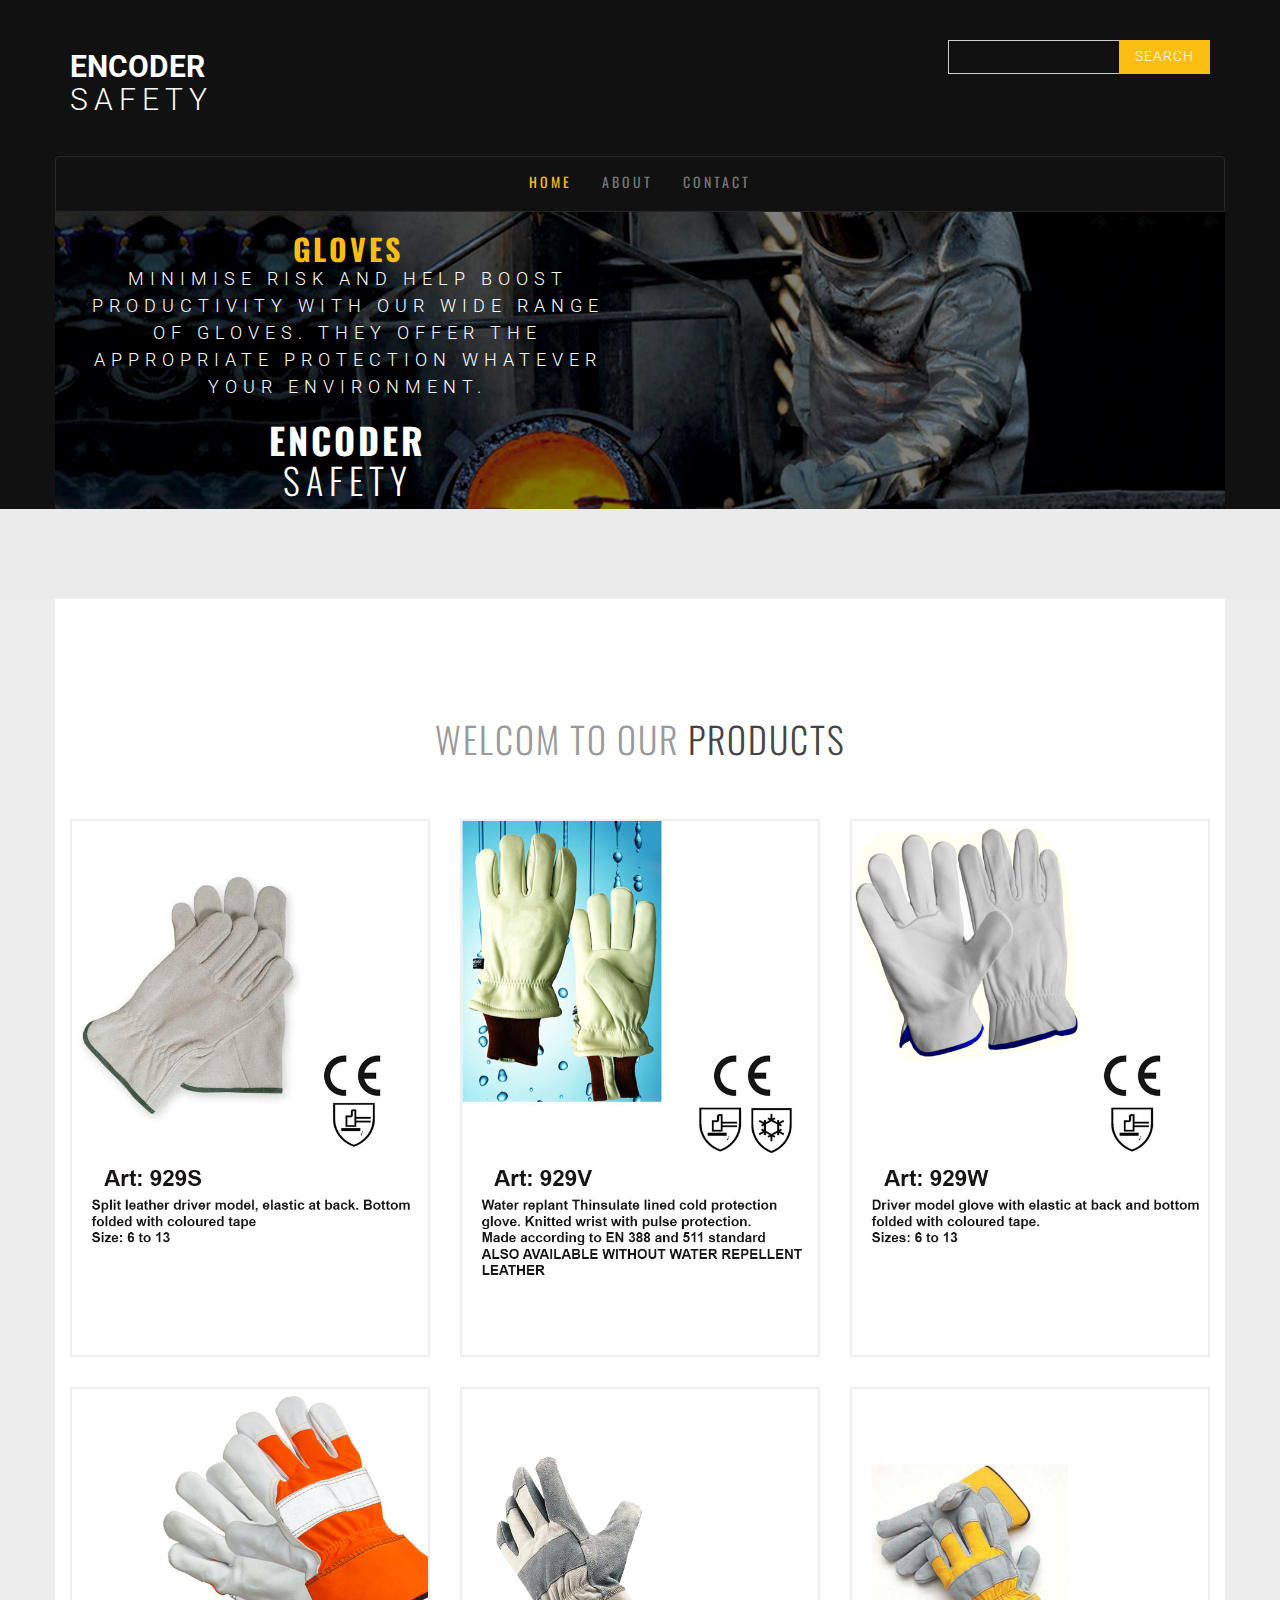
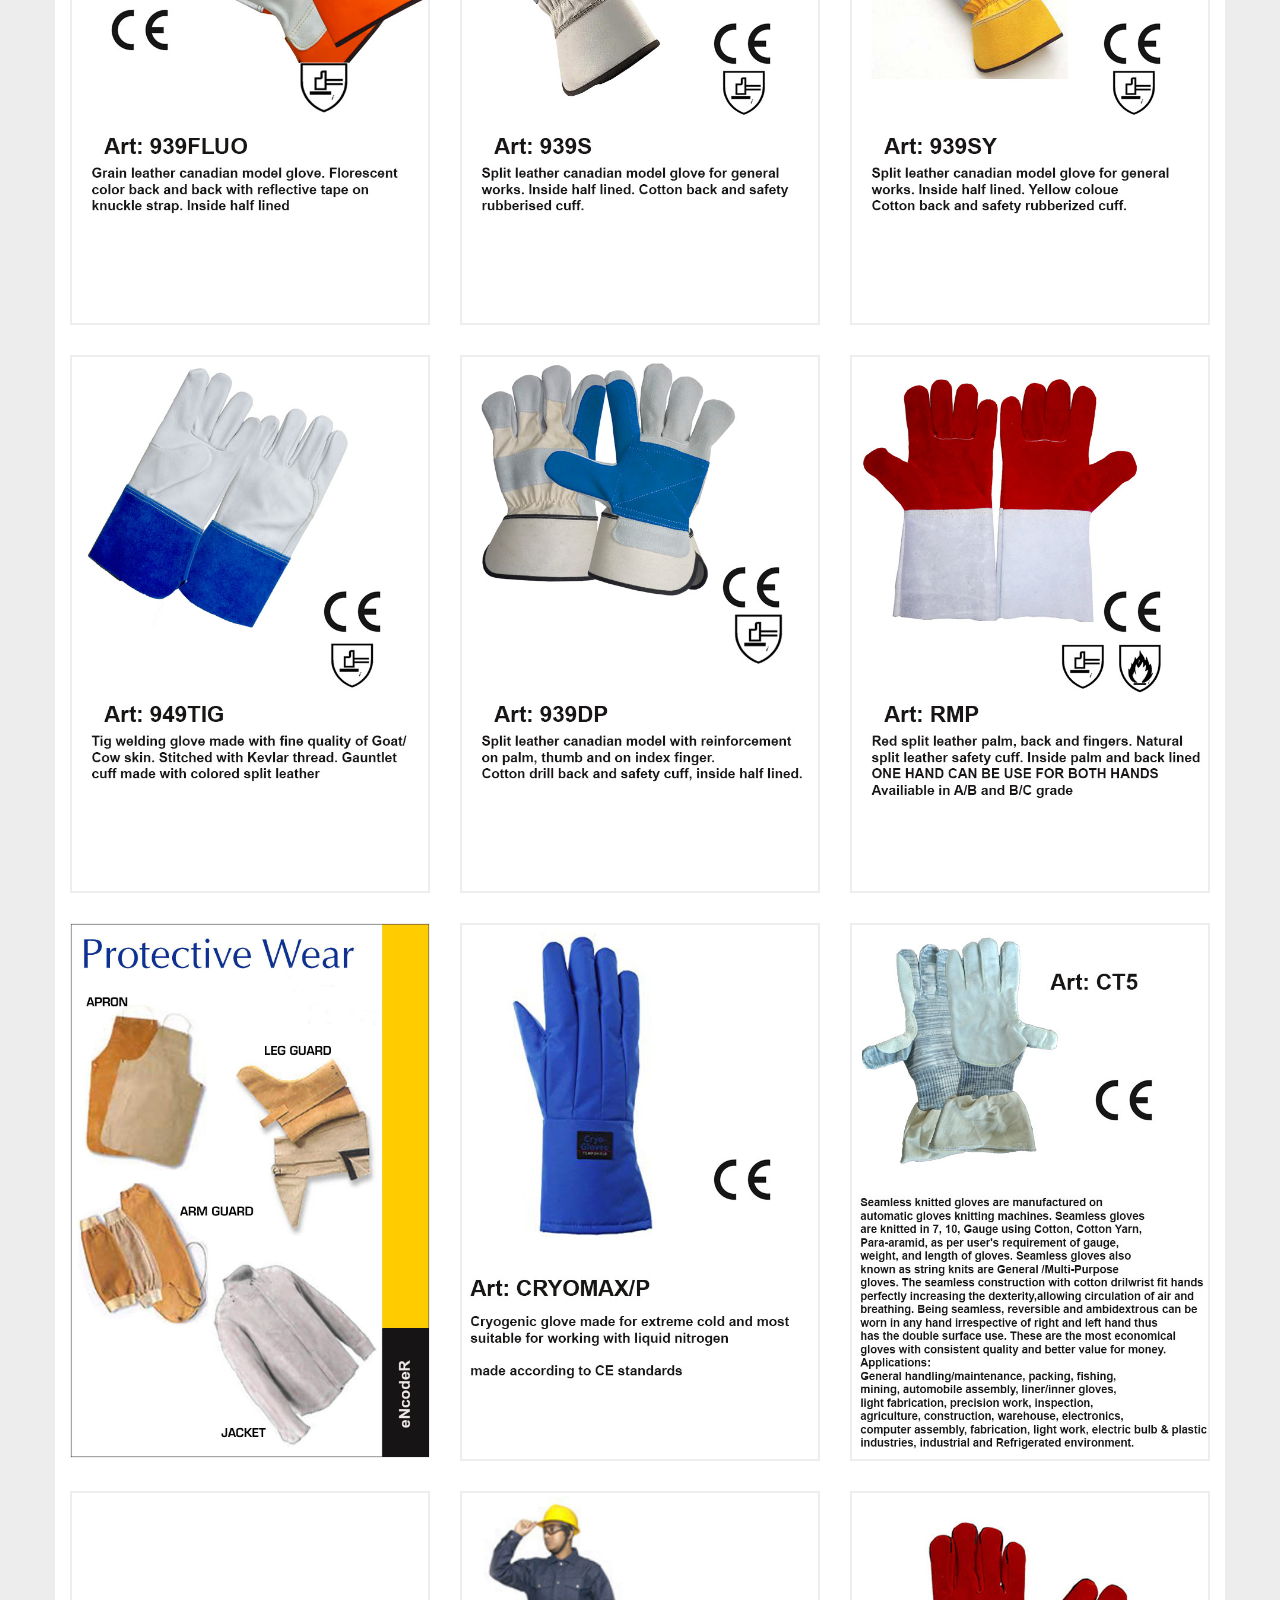
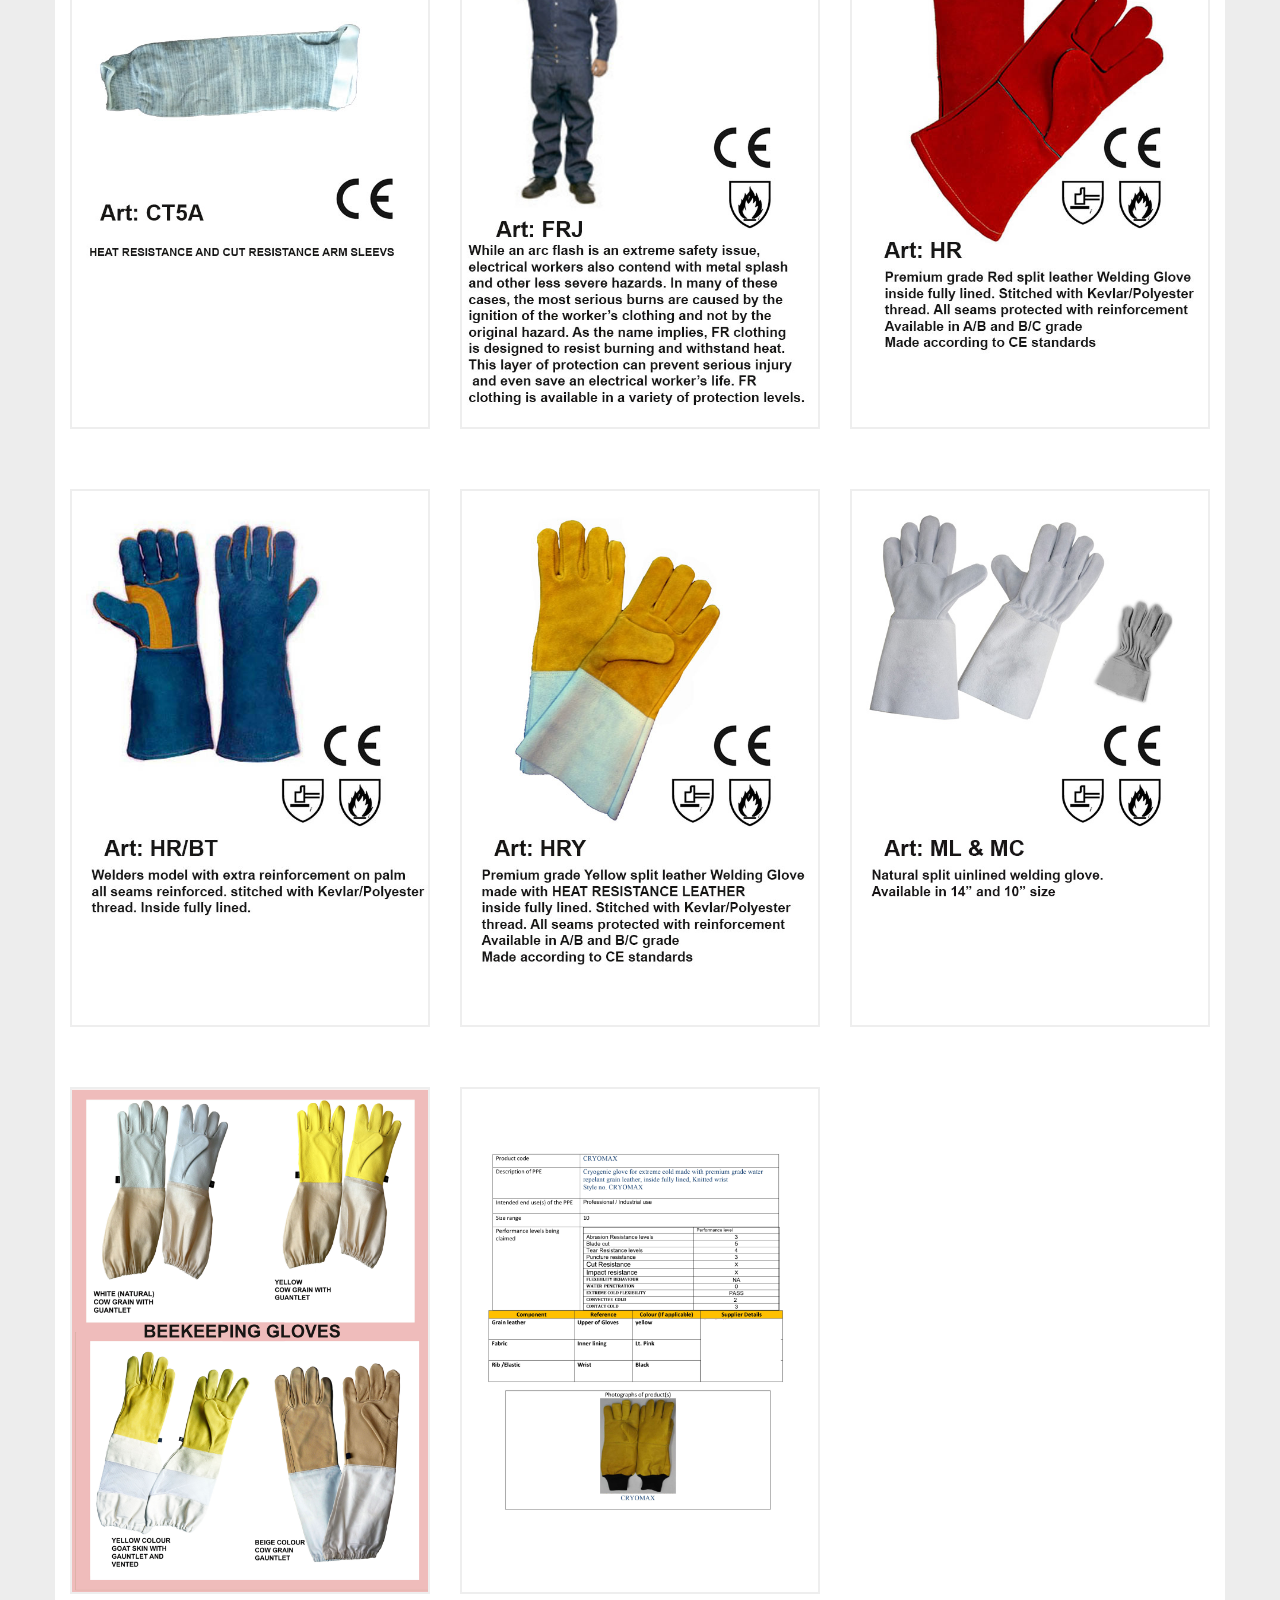
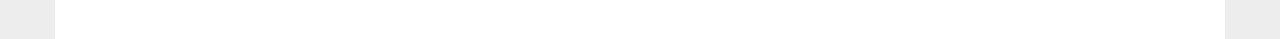
<file: index.html>
<!DOCTYPE html>
<html lang="en">
    <head>
        <meta charset="utf-8">
        <meta http-equiv="X-UA-Compatible" content="IE=edge">
        <meta name="viewport" content="width=device-width, initial-scale=1">

        <title>Encoder Safety</title>

        <!-- CSS -->

        <!-- google fonts -->
        <link href='https://fonts.googleapis.com/css?family=Roboto:400,300,500,700' rel='stylesheet' type='text/css'>
        <link href='https://fonts.googleapis.com/css?family=Oswald:400,300,700' rel='stylesheet' type='text/css'>

        <!-- files -->
        <link href="assets/css/bootstrap.min.css" rel="stylesheet">
        <link href="assets/css/magnific-popup.css" rel="stylesheet">
        <link href="assets/css/owl.carousel.css" rel="stylesheet">
        <link href="assets/css/owl.carousel.theme.min.css" rel="stylesheet">
        <link href="assets/css/ionicons.css" rel="stylesheet">
        <link href="assets/css/main.css" rel="stylesheet">

        <!--[if lt IE 9]>
          <script src="https://oss.maxcdn.com/html5shiv/3.7.2/html5shiv.min.js"></script>
          <script src="https://oss.maxcdn.com/respond/1.4.2/respond.min.js"></script>
        <![endif]-->
    </head>
    <body>

    <!-- Site Header -->
        <div class="site-header-bg">
            <div class="container">
                <div class="row">
                    <div class="col-sm-6">
                        <h2 class="header-title">Encoder<br><span class="thin">Safety</span></h2>
                    <!--    <a href="index.html"><img src="assets/images/logo.png" alt="logo"></a> -->
                    </div>
                    <div class="col-sm-3 col-sm-offset-3 text-right">
                     <!--     <span class="ion-android-cart"></span> 0 products -->
                        <form>
                            <div class="input-group">
                                <input type="text" class="form-control" placeholder="">
                                <span class="input-group-btn">
                                    <button class="btn btn-default btn-robot" type="button">Search</button>
                                </span>
                            </div><!-- /input-group -->
                        </form>
                    </div>
                </div>
            </div>
        </div>
        
    <!-- Header -->

        <section id="header" class="main-header">
            <div class="container">

                <div class="row">
                    <nav class="navbar navbar-default">
                        <div class="navbar-header">
                            <button type="button" class="navbar-toggle collapsed" data-toggle="collapse" data-target="#site-nav-bar" aria-expanded="false">
                                <span class="sr-only">Toggle navigation</span>
                                <span class="icon-bar"></span>
                                <span class="icon-bar"></span>
                                <span class="icon-bar"></span>
                            </button>
                        </div>

                        <div class="collapse navbar-collapse" id="site-nav-bar">
                            <ul class="nav navbar-nav">
                                <li class="active"><a href="index.html">Home</a></li>
                                <li><a href="about.html">About</a></li>
                            <!--    <li><a href="shop.html">Shop</a></li>
                                <li><a href="faq.html">FAQ</a></li> -->
                                <li><a href="contact.html">Contact</a></li>
                            </ul>
                        </div><!-- /.navbar-collapse -->
                    </nav>
                </div>
                
                <div class="intro row">
                    <div class="overlay"></div>

                    <div class="col-sm-6">
                        <h2 class="header-quote">Gloves</h2>
                        <p>
                           Minimise risk and help boost productivity with our wide range of Gloves. They offer the appropriate protection whatever your environment.
                        </p>
                        <h1 class="header-title">Encoder<br><span class="thin">Safety</span></h1>
                    </div>

                </div> <!-- /.intro.row -->
            </div> <!-- /.container -->
            <div class="nutral"></div>
        </section> <!-- /#header -->

    <!-- Product -->

        <section id="product" class="product">
            <div class="container section-bg">
                <div class="row">
                    <div class="col-sm-12">
                        <div class="title-box">
                            <h2 class="title">
                                Welcom to our <span>PRODUCTS</span></h2>
                     <!--       <a href="#" class="btn btn-default btn-robot">view products</a> -->
                        </div>
                    </div>
                </div>
                <div class="row">
                    <div class="col-sm-4">
                        <div class="porduct-box">
                            <img class="img-responsive" src="assets/img/p1.jpg" alt="product" style="border: 2px solid #eee">
                           
                        </div>
                    </div>
                    <div class="col-sm-4">
                        <div class="porduct-box">
                            <img class="img-responsive" src="assets/img/p2.jpg"alt="product"style="border: 2px solid  #eee">
                           
                        </div>
                    </div>
                    <div class="col-sm-4">
                        <div class="porduct-box">
                            <img class="img-responsive" src="assets/img/p3.jpg" alt="product" style="border: 2px solid#eee">
                           
                        </div>
                    </div>
                </div>
                <div class="row">
                    <div class="col-sm-4">
                        <div class="porduct-box">
                            <img class="img-responsive" src="assets/img/p4.jpg" alt="product" style="border: 2px solid  #eee">
                          
                        </div>
                    </div>
                    <div class="col-sm-4">
                        <div class="porduct-box">
                            <img class="img-responsive" src="assets/img/p5.jpg" alt="product" style="border: 2px solid #eee">
                           
                        </div>
                    </div>
                    <div class="col-sm-4">
                        <div class="porduct-box">
                            <img class="img-responsive" src="assets/img/p6.jpg" alt="product" style="border: 2px solid #eee">
                           
                        </div>
                    </div>
                </div>
                <div class="row">
                    <div class="col-sm-4">
                        <div class="porduct-box">
                            <img class="img-responsive" src="assets/img/p7.jpg" alt="product" style="border: 2px solid #eee">
                          
                        </div>
                    </div>
                    <div class="col-sm-4">
                        <div class="porduct-box">
                            <img class="img-responsive" src="assets/img/p8.jpg" alt="product" style="border: 2px solid #eee">
                           
                        </div>
                    </div>
                    <div class="col-sm-4">
                        <div class="porduct-box">
                            <img class="img-responsive" src="assets/img/p9.jpg" alt="product" style="border: 2px solid #eee">
                           
                        </div>
                    </div>
                </div>
                <div class="row">
                    <div class="col-sm-4">
                        <div class="porduct-box">
                            <img class="img-responsive" src="assets/img/p10.jpg" alt="product"  style="height: 535px; border :1px solid #eee">
                           
                        </div>
                    </div>
                    <div class="col-sm-4">
                        <div class="porduct-box">
                            <img class="img-responsive" src="assets/img/p11.jpg" alt="product" style="border: 2px solid #eee">
                           
                        </div>
                    </div>
                    <div class="col-sm-4">
                        <div class="porduct-box">
                            <img class="img-responsive" src="assets/img/p12.jpg" alt="product" style="border: 2px solid #eee">
                            
                    </div>
                </div>
                <div class="row" style="padding: 15px">
                    <div class="col-sm-4">
                        <div class="porduct-box">
                            <img class="img-responsive" src="assets/img/p13.jpg" alt="product" style="border: 2px solid #eee">
                           
                        </div>
                    </div>
                    <div class="col-sm-4">
                        <div class="porduct-box">
                            <img class="img-responsive" src="assets/img/p14.jpg" alt="product" style="border: 2px solid #eee">
                           
                        </div>
                    </div>
                    
                    <div class="col-sm-4">
                        <div class="porduct-box">
                            <img class="img-responsive" src="assets/img/p15.jpg" alt="product" style="border: 2px solid #eee">
                          
                        </div>
                    </div>
                </div>
                <div class="row" style="padding: 15px">
                    <div class="col-sm-4">
                        <div class="porduct-box">
                            <img class="img-responsive" src="assets/img/p16.jpg" alt="product" style="border: 2px solid #eee">
                          
                        </div>
                    </div>
                    <div class="col-sm-4">
                        <div class="porduct-box">
                            <img class="img-responsive" src="assets/img/p17.jpg" alt="product" style="border: 2px solid #eee">
                            
                        </div>
                    </div>
                    <div class="col-sm-4">
                        <div class="porduct-box">
                            <img class="img-responsive" src="assets/img/p18.jpg" alt="product" style="border: 2px solid #eee">
                           
                        </div>
                    </div>
                </div>
                <div class="row" style="padding: 15px">
                    <div class="col-sm-4">
                        <div class="porduct-box">
                            <img class="img-responsive" src="assets/img/p19.jpg" alt="product" style="border: 2px solid #eee">
                          
                        </div>
                    </div>
                    <div class="col-sm-4">
                        <div class="porduct-box">
                            <img class="img-responsive" src="assets/img/p20.jpg" alt="product" style="border: 2px solid #eee">
                         
                        </div>
                    </div>
                    
                </div>
             
            </div>
        </section>

   

    <!-- Footer -->
    <!--    <section id="footer-widget" class="footer-widget">
            <div class="container header-bg">
                <div class="row">
                    <div class="col-sm-3">
                        <h3>Our Popular Services</h3>
                        <ul>
                            <li><a href="#">Space Robot</a></li>
                            <li><a href="#">Lego Robot</a></li>
                            <li><a href="#">Toy for Robot</a></li>
                            <li><a href="#">Industry Robot</a></li>
                            <li><a href="#">Sports Robot</a></li>
                        </ul>
                    </div>
                    <div class="col-sm-3">
                        <h3>Important Link</h3>
                        <ul>
                            <li><a href="#">Lorem</a></li>
                            <li><a href="#">Ipsum</a></li>
                            <li><a href="#">Dolar</a></li>
                            <li><a href="#">Set amet</a></li>
                            <li><a href="#">Iodiet lorem</a></li>
                        </ul>
                    </div>
                    <div class="col-sm-3">
                        <h3>Our Latest Services</h3>
                        <ul>
                            <li><a href="#">Edu Robot</a></li>
                            <li><a href="#">Low Robot</a></li>
                            <li><a href="#">Mega Robot</a></li>
                            <li><a href="#">Industry Robot</a></li>
                            <li><a href="#">Sports Robot</a></li>
                        </ul>
                    </div>
                    <div class="col-sm-3">
                        <h3>Our Services</h3>
                        <div class="widget-img-box">
                            
                        </div>
                    </div>
                </div>
            </div>
        </section> -->
       <!-- <footer class="footer text-center">
            <h3>&copy; Theme by <a href="https://themewagon.com/">AvanzarIT Consulting</a></h3>
        </footer>  -->

    <!-- Scripts -->
        <script src="assets/js/jquery-1.12.3.min.js"></script>
        <script src="assets/js/bootstrap.min.js"></script>
        <script src="assets/js/jquery.magnific-popup.min.js"></script>
        <script src="assets/js/owl.carousel.min.js"></script>
        <script src="assets/js/script.js"></script>

    </body>
</html>
</file>
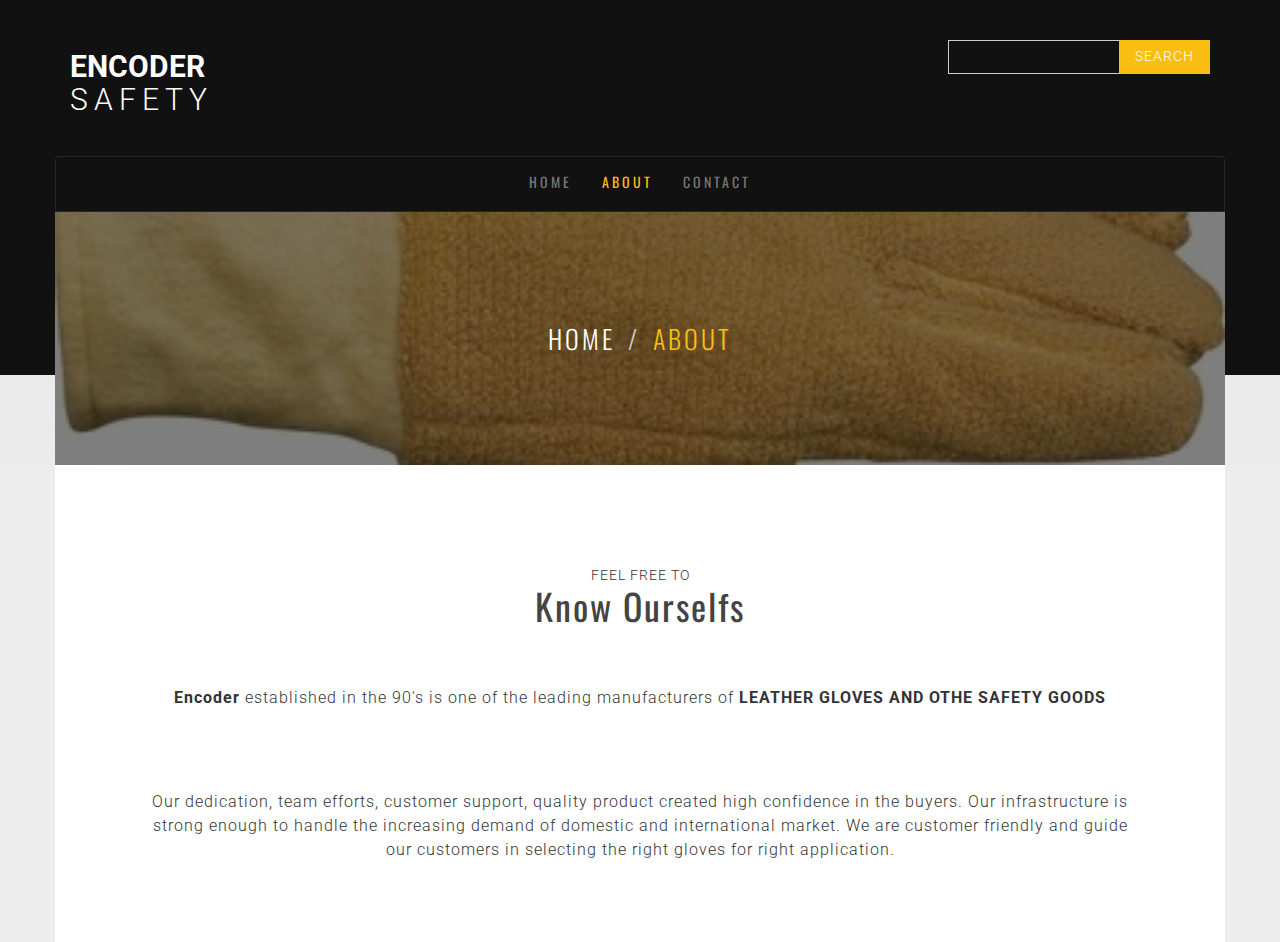
<file: about.html>
<!DOCTYPE html>
<html lang="en">
    <head>
        <meta charset="utf-8">
        <meta http-equiv="X-UA-Compatible" content="IE=edge">
        <meta name="viewport" content="width=device-width, initial-scale=1">

        <title>Encoder Safety | About</title>

        <!-- CSS -->

        <!-- google fonts -->
        <link href='https://fonts.googleapis.com/css?family=Roboto:400,300,500,700' rel='stylesheet' type='text/css'>
        <link href='https://fonts.googleapis.com/css?family=Oswald:400,300,700' rel='stylesheet' type='text/css'>

        <!-- files -->
        <link href="assets/css/bootstrap.min.css" rel="stylesheet">
        <link href="assets/css/magnific-popup.css" rel="stylesheet">
        <link href="assets/css/owl.carousel.css" rel="stylesheet">
        <link href="assets/css/owl.carousel.theme.min.css" rel="stylesheet">
        <link href="assets/css/ionicons.css" rel="stylesheet">
        <link href="assets/css/main.css" rel="stylesheet">

        <!--[if lt IE 9]>
          <script src="https://oss.maxcdn.com/html5shiv/3.7.2/html5shiv.min.js"></script>
          <script src="https://oss.maxcdn.com/respond/1.4.2/respond.min.js"></script>
        <![endif]-->
    </head>
    <body>

    <!-- Site Header -->
        <div class="site-header-bg">
            <div class="container">
                <div class="row">
                    <div class="col-sm-6">
                         <h2 class="header-title">Encoder<br><span class="thin">Safety</span></h2>
                    <!--      <a href="index.html"><img src="assets/images/logo.png" alt="logo"></a> -->
                    </div>
                    <div class="col-sm-3 col-sm-offset-3 text-right">
                       <!--   <span class="ion-android-cart"></span> 0 products -->
                        <form>
                            <div class="input-group">
                                <input type="text" class="form-control" placeholder="">
                                <span class="input-group-btn">
                                    <button class="btn btn-default btn-robot" type="button">Search</button>
                                </span>
                            </div><!-- /input-group -->
                        </form>
                    </div>
                </div>
            </div>
        </div>
        
    <!-- Header -->

        <section id="header" class="main-header about-header inner-header">
            <div class="container">

                <div class="row">
                    <nav class="navbar navbar-default">
                        <div class="navbar-header">
                            <button type="button" class="navbar-toggle collapsed" data-toggle="collapse" data-target="#site-nav-bar" aria-expanded="false">
                                <span class="sr-only">Toggle navigation</span>
                                <span class="icon-bar"></span>
                                <span class="icon-bar"></span>
                                <span class="icon-bar"></span>
                            </button>
                        </div>

                        <div class="collapse navbar-collapse" id="site-nav-bar">
                            <ul class="nav navbar-nav">
                                <li><a href="index.html">Home</a></li>
                                <li class="active"><a href="about.html">About</a></li>
                              <!--  <li><a href="shop.html">Shop</a></li>
                                <li><a href="faq.html">FAQ</a></li> -->
                                <li><a href="contact.html">Contact</a></li>
                            </ul>
                        </div><!-- /.navbar-collapse -->
                    </nav>
                </div>
                
                <div class="intro row">
                    <div class="overlay"></div>
                    <div class="col-sm-12">
                        <ol class="breadcrumb">
                            <li><a href="index.html">Home</a></li>
                            <li class="active">About</li>
                        </ol>
                    </div>
                </div> <!-- /.intro.row -->
            </div> <!-- /.container -->
            <div class="nutral"></div>
        </section> <!-- /#header -->

    <!-- About -->
        <section class="about">
            <div class="container page-bgc">
                <div class="row">
                    <div class="col-sm-12">
                        <div class="title-box">
                            <p>Feel free to</p>
                            <h2 class="title mt0">Know ourselfs</h2>
                        </div>
                    </div>
                </div>
                <div class="row">
                    <div class="boxed">
                        <div class="col-sm-12">
                            <p class="inner-p">
                                <strong>Encoder</strong> established in the 90's is one of the leading manufacturers of <strong>LEATHER GLOVES AND OTHE SAFETY GOODS</strong>
                                
                            </p>

                            <p class="inner-p">
                               
                                Our dedication, team efforts, customer support, quality product created high confidence in the buyers. Our infrastructure is strong enough to handle the increasing demand of domestic and international market. We are customer friendly and guide our customers in selecting the right gloves for right application.
                            </p>
                        </div>
                    </div>
                </div>

            <!-- Services -->
     <!--           <div class="service">
                    <div class="row">
                        <div class="boxed">
                            <div class="col-sm-4">
                                <div class="service-box">
                                    <div class="service-title">
                                        <div class="icon">
                                            <span class="ion-ios-monitor"></span>
                                        </div>
                                         <div class="mt-10">
                                            DIY-Friendly
                                        </div>
                                    </div>
                                    <p>
                                        Class aptent taciti sociosqu litora torquent conubia nos per inceptos himenaeo Lorem Ipsum is simply dummy text.
                                    </p>
                                </div>
                            </div>
                            <div class="col-sm-4">
                                <div class="service-box">
                                    <div class="service-title">
                                        <div class="icon">
                                            <span class="ion-person"></span>
                                        </div>
                                         <div class="mt-10">
                                            Amazing support
                                        </div>
                                    </div>
                                    <p>
                                        Class aptent taciti sociosqu litora torquent conubia nos per inceptos himenaeo Lorem Ipsum is simply dummy text.
                                    </p>
                                </div>
                            </div>
                            <div class="col-sm-4">
                                <div class="service-box">
                                    <div class="service-title">
                                        <div class="icon">
                                            <span class="ion-ios-cloud-upload"></span>
                                        </div>
                                         <div>
                                            In the cloud
                                        </div>
                                    </div>
                                    <p>
                                        Class aptent taciti sociosqu litora torquent conubia nos per inceptos himenaeo Lorem Ipsum is simply dummy text.
                                    </p>
                                </div>
                            </div>
                            <div class="col-sm-4">
                                <div class="service-box">
                                    <div class="service-title">
                                        <div class="icon">
                                            <span class="ion-android-options"></span>
                                        </div>
                                         <div class="mt-10">
                                            Flexible
                                        </div>
                                    </div>
                                    <p>
                                        Class aptent taciti sociosqu litora torquent conubia nos per inceptos himenaeo Lorem Ipsum is simply dummy text.
                                    </p>
                                </div>
                            </div>
                            <div class="col-sm-4">
                                <div class="service-box">
                                    <div class="service-title">
                                        <div class="icon">
                                            <span class="ion-ios-color-wand"></span>
                                        </div>
                                         <div class="mt-10">
                                            Economical
                                        </div>
                                    </div>
                                    <p>
                                        Class aptent taciti sociosqu litora torquent conubia nos per inceptos himenaeo Lorem Ipsum is simply dummy text.
                                    </p>
                                </div>
                            </div>
                            <div class="col-sm-4">
                                <div class="service-box">
                                    <div class="service-title">
                                        <div class="icon">
                                            <span class="ion-ios-cog"></span>
                                        </div>
                                         <div class="mt-10">
                                            Customizable
                                        </div>
                                    </div>
                                    <p>
                                        Class aptent taciti sociosqu litora torquent conubia nos per inceptos himenaeo Lorem Ipsum is simply dummy text.
                                    </p>
                                </div>
                            </div>
                        </div>
                    </div>
                </div>

           
           
        </section> -->

    <!-- Footer -->
     <!--   <section id="footer-widget" class="footer-widget">
            <div class="container header-bg">
                <div class="row">
                    <div class="col-sm-3">
                        <h3>Our Popular Services</h3>
                        <ul>
                            <li><a href="#">Space Robot</a></li>
                            <li><a href="#">Lego Robot</a></li>
                            <li><a href="#">Toy for Robot</a></li>
                            <li><a href="#">Industry Robot</a></li>
                            <li><a href="#">Sports Robot</a></li>
                        </ul>
                    </div>
                    <div class="col-sm-3">
                        <h3>Important Link</h3>
                        <ul>
                            <li><a href="#">Lorem</a></li>
                            <li><a href="#">Ipsum</a></li>
                            <li><a href="#">Dolar</a></li>
                            <li><a href="#">Set amet</a></li>
                            <li><a href="#">Iodiet lorem</a></li>
                        </ul>
                    </div>
                    <div class="col-sm-3">
                        <h3>Our Latest Services</h3>
                        <ul>
                            <li><a href="#">Edu Robot</a></li>
                            <li><a href="#">Low Robot</a></li>
                            <li><a href="#">Mega Robot</a></li>
                            <li><a href="#">Industry Robot</a></li>
                            <li><a href="#">Sports Robot</a></li>
                        </ul>
                    </div>
                    <div class="col-sm-3">
                        <h3>Our Services</h3>
                        <div class="widget-img-box">
                        
                        </div>
                    </div>
                </div>
            </div>
        </section>
        <footer class="footer text-center">
            <h3>&copy; Theme by <a href="https://themewagon.com/">Themewagon</a></h3>
        </footer>-->

    <!-- Scripts -->
        <script src="assets/js/jquery-1.12.3.min.js"></script>
        <script src="assets/js/bootstrap.min.js"></script>
        <script src="assets/js/jquery.magnific-popup.min.js"></script>
        <script src="assets/js/owl.carousel.min.js"></script>
        <script src="assets/js/script.js"></script>

    </body>
</html>
</file>
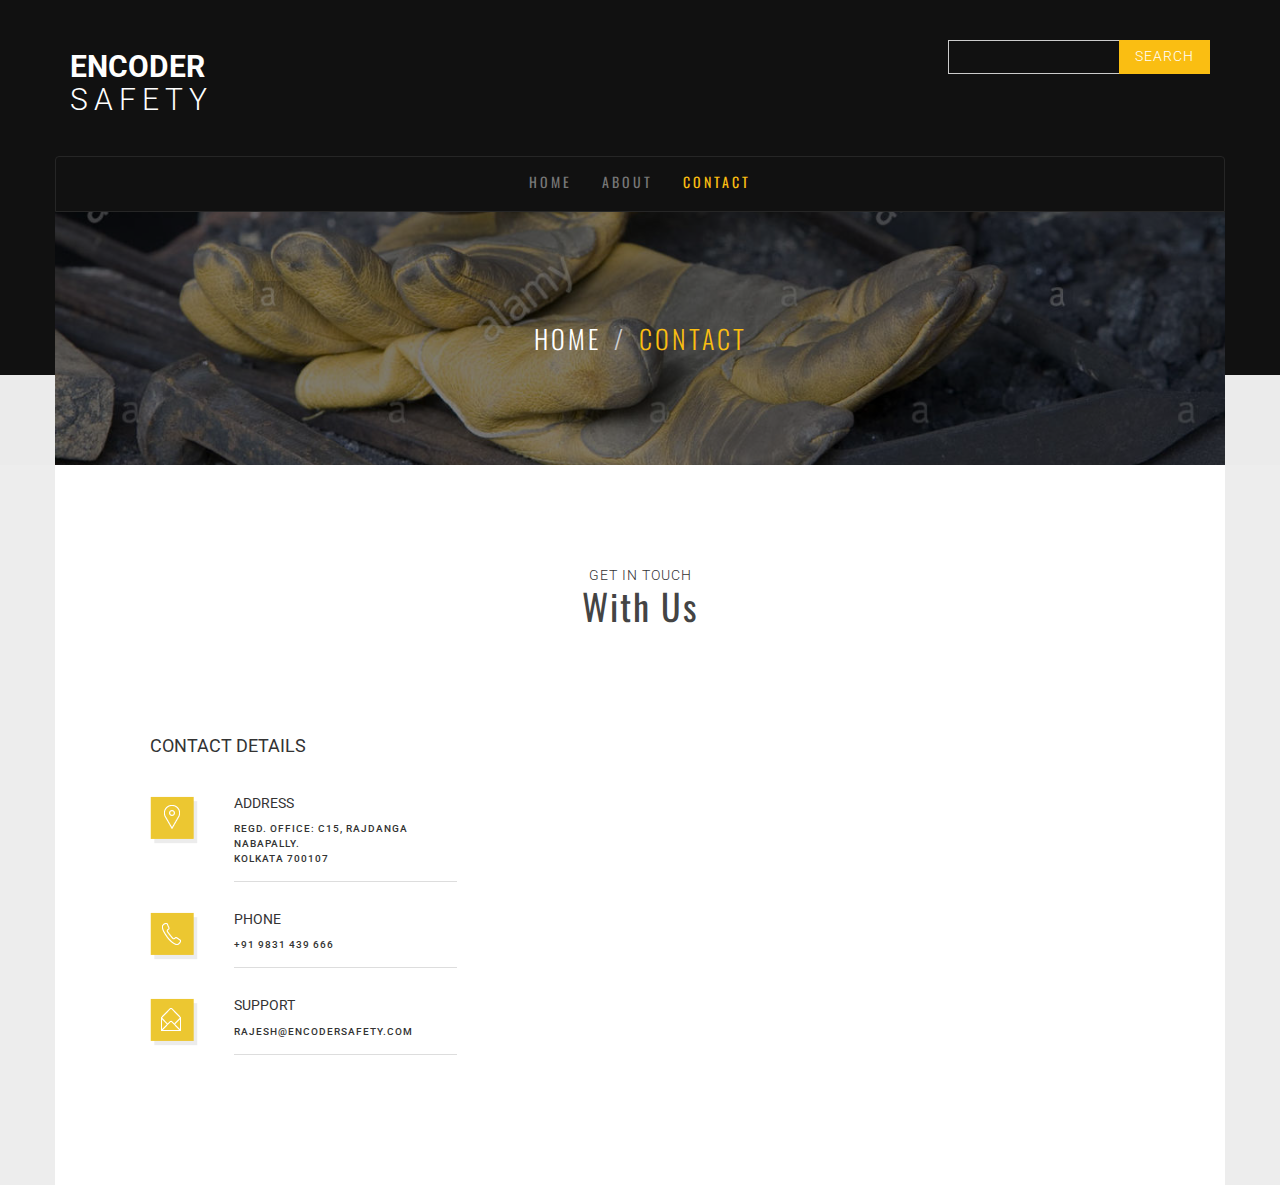
<file: contact.html>
<!DOCTYPE html>
<html lang="en">
    <head>
        <meta charset="utf-8">
        <meta http-equiv="X-UA-Compatible" content="IE=edge">
        <meta name="viewport" content="width=device-width, initial-scale=1">

        <title>Encoder Safety | Contact</title>

        <!-- CSS -->

        <!-- google fonts -->
        <link href='https://fonts.googleapis.com/css?family=Roboto:400,300,500,700' rel='stylesheet' type='text/css'>
        <link href='https://fonts.googleapis.com/css?family=Oswald:400,300,700' rel='stylesheet' type='text/css'>

        <!-- files -->
        <link href="assets/css/bootstrap.min.css" rel="stylesheet">
        <link href="assets/css/magnific-popup.css" rel="stylesheet">
        <link href="assets/css/owl.carousel.css" rel="stylesheet">
        <link href="assets/css/owl.carousel.theme.min.css" rel="stylesheet">
        <link href="assets/css/ionicons.css" rel="stylesheet">
        <link href="assets/css/main.css" rel="stylesheet">

        <!--[if lt IE 9]>
          <script src="https://oss.maxcdn.com/html5shiv/3.7.2/html5shiv.min.js"></script>
          <script src="https://oss.maxcdn.com/respond/1.4.2/respond.min.js"></script>
        <![endif]-->
    </head>
    <body>

    <!-- Site Header -->
        <div class="site-header-bg">
            <div class="container">
                <div class="row">
                    <div class="col-sm-6">
                         <h2 class="header-title">Encoder<br><span class="thin">Safety</span></h2>
                   <!--       <a href="index.html"><img src="assets/images/logo.png" alt="logo"></a> -->
                    </div>
                    <div class="col-sm-3 col-sm-offset-3 text-right">
                     <!--     <span class="ion-android-cart"></span> 0 products -->
                        <form>
                            <div class="input-group">
                                <input type="text" class="form-control" placeholder="">
                                <span class="input-group-btn">
                                    <button class="btn btn-default btn-robot" type="button">Search</button>
                                </span>
                            </div><!-- /input-group -->
                        </form>
                    </div>
                </div>
            </div>
        </div>
        
    <!-- Header -->

        <section id="header" class="main-header contact-header inner-header">
            <div class="container">
                <div class="row">
                    <nav class="navbar navbar-default">
                        <div class="navbar-header">
                            <button type="button" class="navbar-toggle collapsed" data-toggle="collapse" data-target="#site-nav-bar" aria-expanded="false">
                                <span class="sr-only">Toggle navigation</span>
                                <span class="icon-bar"></span>
                                <span class="icon-bar"></span>
                                <span class="icon-bar"></span>
                            </button>
                        </div>

                        <div class="collapse navbar-collapse" id="site-nav-bar">
                            <ul class="nav navbar-nav">
                                <li><a href="index.html">Home</a></li>
                                <li><a href="about.html">About</a></li>
                             <!--   <li><a href="shop.html">Shop</a></li>
                                <li><a href="faq.html">FAQ</a></li> -->
                                <li class="active"><a href="contact.html">Contact</a></li>
                            </ul>
                        </div><!-- /.navbar-collapse -->
                    </nav>
                </div>

                <div class="intro row">
                    <div class="overlay"></div>
                    <div class="col-sm-12">
                        <ol class="breadcrumb">
                            <li><a href="index.html">Home</a></li>
                            <li class="active">Contact</li>
                        </ol>
                    </div>
                </div> <!-- /.intro.row -->
            </div> <!-- /.container -->
            <div class="nutral"></div>
        </section> <!-- /#header -->

    <!-- Contact -->
        <section class="contact">
            <div class="container page-bgc">
                <div class="row">
                    <div class="col-sm-12">
                        <div class="title-box">
                            <p>Get in touch</p>
                            <h2 class="title mt0">With us</h2>
                        </div>
                    </div>
                </div>
               
                <div class="row">
                    <div class="boxed">
                       
                        <div class="col-sm-4">
                            <h4>Contact details</h4>
                            <div class="row">
                                <div class="col-xs-3">
                                    <img class="imgresponsive" src="assets/images/address.png" alt="con">
                                </div>
                                <div class="col-xs-9">
                                    <h5>Address</h5>
                                    <p class="contact-detail">
                                        Regd. Office: C15, Rajdanga Nabapally.<br/> Kolkata 700107
                                    </p>
                                </div>
                            </div>
                            <div class="row">
                                <div class="col-xs-3">
                                    <img class="imgresponsive" src="assets/images/phone.png" alt="con">
                                </div>
                                <div class="col-xs-9">
                                    <h5>Phone</h5>
                                    <p class="contact-detail">
                                        +91 9831 439 666
                                    </p>
                                </div>
                            </div>
                            <div class="row">
                                <div class="col-xs-3">
                                    <img class="imgresponsive" src="assets/images/support.png" alt="con">
                                </div>
                                <div class="col-xs-9">
                                    <h5>Support</h5>
                                    <p class="contact-detail">
                                        rajesh@encodersafety.com
                                    </p>
                                </div>
                            </div>
                        </div>
                    </div>
                </div>
            </div>
        </section>

    <!-- Footer -->
     <!--   <section id="footer-widget" class="footer-widget">
            <div class="container header-bg">
                <div class="row">
                    <div class="col-sm-3">
                        <h3>Our Popular Services</h3>
                        <ul>
                            <li><a href="#">Space Robot</a></li>
                            <li><a href="#">Lego Robot</a></li>
                            <li><a href="#">Toy for Robot</a></li>
                            <li><a href="#">Industry Robot</a></li>
                            <li><a href="#">Sports Robot</a></li>
                        </ul>
                    </div>
                    <div class="col-sm-3">
                        <h3>Important Link</h3>
                        <ul>
                            <li><a href="#">Lorem</a></li>
                            <li><a href="#">Ipsum</a></li>
                            <li><a href="#">Dolar</a></li>
                            <li><a href="#">Set amet</a></li>
                            <li><a href="#">Iodiet lorem</a></li>
                        </ul>
                    </div>
                    <div class="col-sm-3">
                        <h3>Our Latest Services</h3>
                        <ul>
                            <li><a href="#">Edu Robot</a></li>
                            <li><a href="#">Low Robot</a></li>
                            <li><a href="#">Mega Robot</a></li>
                            <li><a href="#">Industry Robot</a></li>
                            <li><a href="#">Sports Robot</a></li>
                        </ul>
                    </div>
                    <div class="col-sm-3">
                        <h3>Our Services</h3>
                        <div class="widget-img-box">
                     
                        </div>
                    </div>
                </div>
            </div>
        </section>
        <footer class="footer text-center">
            <h3>&copy; Theme by <a href="https://themewagon.com/">Themewagon</a></h3>
        </footer> -->

    <!-- Scripts -->
        <script src="assets/js/jquery-1.12.3.min.js"></script>
        <script src="assets/js/bootstrap.min.js"></script>
        <script src="assets/js/jquery.magnific-popup.min.js"></script>
        <script src="assets/js/owl.carousel.min.js"></script>
        <script src="assets/js/script.js"></script>

    </body>
</html>
</file>
<file: assets/css/main.css>
body{
	background-color: #ededed;
	font-family: 'Oswald';
	position: relative;
	margin-top: 0;
}

/*======================================================================
##		Global Settings
=======================================================================*/
.btn-robot, p{
	font-family: 'Roboto';
	line-height: 1.5;
	letter-spacing: 1px;
	font-weight: 300;
}
.mt0{
	margin-top: 0;
}
.thin{
	font-weight: 300;
}
.c-table{
	display: table;
	height: 100%;
	width: 100%;
}
.c-cell{
	display: table-cell;
	vertical-align: middle;
}
.title-box{
	text-align: center;
	padding: 100px 0 50px;
	text-transform: uppercase;
}
.title-box p{
	margin-bottom: 0;
}
.title{
	font-weight: 300;
	color: #999;
	font-size: 36px;
	letter-spacing: 2px;
}
.title.mt0{
	text-transform: capitalize;
	font-weight: 400;
	color: #444;
}
.title span{
	color: #444;
}
.btn-robot{
	border-radius: 0;
	background-color: #fabe12;
	color: #fff;
	text-transform: uppercase;
	border-color: transparent;
	padding: 5px 15px;
	transition: all 0.4s ease-in-out;
	letter-spacing: 1px;
	font-weight: 300;
	margin-top: 15px;
}
.btn-robot:hover{
	background-color: transparent;
	color: #fabe12;
	border-color: #fabe12;
}




/*======================================================================
##		Header Section
=======================================================================*/
.site-header-bg{
	width: 100%;
	background-color: #111;
	z-index: 1;
	padding: 30px 0;
	color: #fff;
	text-transform: uppercase;
	font-family: 'Roboto';
}
.site-header-bg .input-group{
	padding-top: 10px;
}
.site-header-bg .form-control{
	border-radius: 0;
	background-color: transparent;
}
.site-header-bg .input-group .btn{
	text-transform: uppercase;
	border-radius: 0;
}
.site-header-bg .btn-robot{
	margin-top: 0;
	padding-bottom: 6px;
}




/*======================================================================
##		Header Section
=======================================================================*/
.main-header{
	text-transform: uppercase;
	text-align: center;
	color: #fff;
	letter-spacing: 3px;
	background: #111;
	position: relative;
}
.header-quote{
	color: #fabe12;
	font-weight: 700;
	margin-bottom: 0;
}
.main-header p{
	font-weight: 300;
	font-size: 18px;
	letter-spacing: 6px;
}
.header-title{
	font-weight: 700;
}
.header-title .thin{
	letter-spacing: 6px;
}
.intro{
<<<<<<< HEAD
	padding: 200px 0;
    background-image: url(../images/b12.jpg);
=======
	padding: 100px 0;
    background-image: url(../images/header.jpg);
>>>>>>> 8d0458d63e49ee3608c658b27645c8b6c2d076a2
    background-repeat: no-repeat;
    background-size: cover;
    background-position: center;
    margin-bottom: -90px;
    z-index: 11;
    position: relative;
}
.nutral{
	background-color: #ebebeb;
	height: 90px;
	z-index: 10;
	position: relative;
}
.navbar{
    margin-bottom: 0;
    border-bottom-left-radius: 0;
    border-bottom-right-radius: 0;
}
.navbar-default{
	border-color: #262626;
    background-color: #111;
}
.navbar-default .navbar-nav>.active>a, .navbar-default .navbar-nav>.active>a:focus, .navbar-default .navbar-nav>.active>a:hover{
	color: #fabe12;
	background-color: transparent;
}
.navbar .navbar-nav {
    display: inline-block;
    float: none;
}
.navbar .navbar-collapse {
    text-align: center;
}
.navbar-default .navbar-nav>li>a:focus, .navbar-default .navbar-nav>li>a:hover {
	color: #fff;
}




/*======================================================================
##		Footer widget Section
=======================================================================*/
.footer-widget{
	padding: 80px 0;
	border-bottom: 1px solid rgba(153, 153, 153, 0.3);
}
.footer-widget .section-bg{
	background-color: #ebebeb;
	text-align: center;
	text-transform: capitalize;
}
.footer-widget h3{
	border-bottom: 1px solid rgba(153, 153, 153, 0.3);
	color: #999;
	padding-bottom: 25px;
	margin-bottom: 15px;
	font-weight: 300;
	letter-spacing: 2px;
}
.footer-widget ul{
	padding-left: 0;
}
.footer-widget ul li{
	list-style-type: none;
	padding: 7px 0;
}
.footer-widget ul li:before{
	content: "\f363";
	font-family: 'ionicons';
	padding-right: 5px;
	font-size: 14px;
	color: #999;
}
.footer-widget ul li a{
	color: #999;
	font-family: 'Roboto';
	font-size: 14px;
	font-weight: 500;
}
.widget-img-box{
	margin-top: 30px;
}
.widget-img{
	width: 49%;
	display: inline-block;
}
.footer{
	padding: 10px 0 20px;
}
.footer h3, .footer a{
	color: #999;
	font-weight: 300;
	letter-spacing: 2px;
}







/*======================================================================
##		Product Section
=======================================================================*/
.product .section-bg{
	background-color: #fff;
	
}
.porduct-box{
	margin-bottom: 30px;
	position: relative;
}
.porduct-box img{
	width: 100% !important;
}
.product-title{
	position: absolute;
    top: 5px;
    left: 25px;
    right: 25px;
    padding: 15px;
    background-color: #fabe12;
    text-transform: uppercase;
    color: #fff;
    text-align: center;
    font-weight: 300;
}
.classic-title{
	margin-top: 100px;
	text-transform: uppercase;
	letter-spacing: 2px;
	margin-bottom: 30px;
	position: relative;
}
.incline-div{
	position: absolute;
	top: 3px;
	left: 0;
	border-top: 60px solid #fabe12;
	border-right: 60px solid transparent;
	margin-left: -15px;
	width: 250px;
	z-index: 1;
}
.outer-stiker{
	display: inline-block;
	color: #d0d0d0;
}
.stiker{
	display: inline-block;
}
.inner-stiker{
	color: #fff;
	padding-right: 50px;
}
.outer-stiker, .inner-stiker{
	font-weight: 300;
	z-index: 2;
	position: relative;
}
.product p{
	color: #999;
	font-size: 14px;
	text-align: justify;
	margin-bottom: 30px;
}
.product p.p-large{
	font-size: 16px;
	font-weight: 400;
}
@media (min-width: 768px){
	.boxed{
		padding: 0 80px;
	}
}




/*======================================================================
##		History Section
=======================================================================*/
.history .section-bg{
	background-color: #111;
	text-align: center;
}
.history p{
	color: #fff;
}
.history .title{
	color: #fabe12;
}
.history img{
	padding: 60px 0 0;
}



/*======================================================================
##		Partner Section
=======================================================================*/
.partner .section-bg{
	background-color: #fff;
	text-align: center;
	padding-bottom: 80px;
}
.partner .title{
	color: #111;
}




/*======================================================================
++++++++++++++++++++++++++++++++++++++++++++++++++++++++++++++++++++++++
##		Pages
++++++++++++++++++++++++++++++++++++++++++++++++++++++++++++++++++++++++
=======================================================================*/

/*======================================================================
##		Inner Header Sections
=======================================================================*/
.inner-header .intro{
	padding: 100px 0;
}
.overlay{
	position: absolute;
	content: '';
	width: 100%;
	height: 100%;
	top: 0;
	left: 0;
	background-color: rgba(0, 0, 0, 0.5);
}
.inner-header .breadcrumb{
	margin-bottom: 0;
	background-color: transparent;
	font-size: 26px;
	font-weight: 300;
}
.inner-header .breadcrumb>.active{
	color: #fabe12;
}
.inner-header .breadcrumb a{
	color: #fff;
}
.inner-p{
	text-align: center;
	margin-bottom: 80px;
	font-size: 16px;
}
.page-bgc{
	background-color: #fff;
	padding-bottom: 100px;
}

.intro{
	background-color: #313131;
}
.faq-header .intro{
	background-image: url(../images/b1.jpg);
}
.shop-header .intro{
	background-image: url(../images/b2.jpg);
}
.contact-header .intro{
	background-image: url(../images/b3.jpg);
}
.about-header .intro{
	background-image: url(../images/b13.jpg);
}
.about .page-bgc{
	padding-bottom: 0;
}





/*======================================================================
##		FAQ
=======================================================================*/
.panel-heading {
  padding: 0;
  border-radius: 0;
}
.panel-heading h4.panel-title {
  position: relative;
  text-transform: capitalize;
}
.panel-heading a {
  display: block;
  padding: 15px 0 15px 40px;
  line-height: 1;
  -webkit-transition: all .3s;
  transition: all .3s;
}

.panel-heading a:hover {
  color: #fff;
  text-decoration: none;
}
.panel-heading a:focus {
  text-decoration: none;
  color: #111;
}
.panel-heading a:active {
  color: #111;
}
@media (min-width:768px) {
  .panel-heading a:after,a.collapsed:after {
    font-family: 'ionicons';
    content: "\f126";
    position: absolute;
    right: 15px;
    font-size: 18px;
    color: #111;
  }

  a.collapsed:after {
    content: "\f123";
  }
}
.panel-body {
  padding: 20px;
  color: #999;
  line-height: 1.7;
}
.panel-default {
  border: 1px solid #111;
}
.panel-default>.panel-heading {
  background-color: transparent;
  transition: all 0.4s ease-in-out;
}
.panel-default>.panel-heading:hover{
	background-color: #fabe12;
}
.panel-default>.panel-heading+.panel-collapse>.panel-body {
  border-top: 2px solid rgba(0,0,0,.1);
}

.panel-group .panel {
  border-radius: 0;
  margin-bottom: -5px;
  border-bottom: none;
}
.panel-group .panel:last-child{
	border-bottom: 1px solid #111;
}




/*======================================================================
##		Shop
=======================================================================*/
.img-full{
	width: 100%;
}
.shop-box{
	position: relative;
	overflow: hidden;
}
.shop-box-hover{
	position: absolute;
	left: -90%;
	top: -90%;
	background-color: #fabe12;
	width: 100%;
	height: 100%;
	transition: all 0.4s ease-in-out;
}
.shop-box:hover .shop-box-hover{
	top: 0;
	left: 0;
}
.shop-box-hover .c-cell a{
	font-size: 25px;
	color: #111;
	transition: all 0.4s ease-in-out;
	padding: 8px;
}
.shop-box-hover .c-cell a:hover{
	color: #fff;
	text-decoration: none;
}
.shop-box-title{
	font-family: 'Roboto';
	text-transform: uppercase;
	padding: 30px 0;
	margin-bottom: 50px;
	border-bottom: 1px solid rgba(0, 0, 0, 0.1);
}
.shop-box-title h4{
	margin: 0 0 5px 0;
	font-weight: 700;
}
.shop-price{
	margin-bottom: 0;
	font-weight: 500;
}
.star{
	margin: 0;
	color: #fabe12;
}
@media (min-width: 768px){
	.shop-price, .star{
		text-align: right;
	}
}
.pager li>a, .pager li>span{
	border-radius: 0;
	color: #111;
}
.pager li>a:focus, .pager li>a:hover{
	color: #fff;
	border-color: #fabe12;
	background-color: #fabe12;
}




/*======================================================================
##		Contact
=======================================================================*/
.map_canvas{
	width: 100%;
	height: 400px;
	margin-bottom: 30px;
}
.contact h4, .contact h5{
	font-family: 'Roboto';
	text-transform: uppercase;
	font-weight: 400;
}
.contact h5{
	margin: 0;
}
.contact h4{
	padding: 40px 0 30px;
}
.contact-detail{
	border-bottom: 1px solid #ddd;
	text-transform: uppercase;
	padding: 10px 0 15px;
	font-size: 10px;
	font-weight: 500;
	margin-bottom: 30px;
}
.contact-form .form-control{
	border-color: transparent;
	border-bottom: 1px solid #ddd;
	border-radius: 0;
	box-shadow: none;
	font-family: 'Roboto';
	padding-left: 0;
}
.contact-form .form-control:active, .contact-form .form-control:focus{
	border-bottom: 1px solid #fabe12;
	box-shadow: none;
}

/*Turn off Google Map zooming*/
/******************************/
.scrolloff {
    pointer-events: none;
}
/*placeholder style*/
/*******************/
.contact-form ::-webkit-input-placeholder { /* Chrome/Opera/Safari */
	text-transform: uppercase;
	font-family: 'Roboto';
}
.contact-form ::-moz-placeholder { /* Firefox 19+ */
	text-transform: uppercase;
	font-family: 'Roboto';
}
.contact-form :-ms-input-placeholder { /* IE 10+ */
	text-transform: uppercase;
	font-family: 'Roboto';
}
.contact-form :-moz-placeholder { /* Firefox 18- */
	text-transform: uppercase;
	font-family: 'Roboto';
}





/*======================================================================
##		Contact
=======================================================================*/
/*Service*/
/*********/
.service{
	padding-bottom: 60px;
}
.service-box{
	margin-bottom: 60px;
}
.service-box p{
	font-size: 13px;
	font-weight: 400;
	color: #969595;
	margin-bottom: 0;
}
.service-title{
	display: table;
	font-family: 'Roboto';
	font-size: 22px;
	padding: 10px 0;
	text-transform: capitalize;
}
.service-title .icon span{
	font-size: 40px;
	color: #fabe12;
	margin-right: 15px;
}
.service-title div{
	display: table-cell;
	vertical-align: middle;
}
/*Machine Man*/
/*************/
.machine-man{
	background-color: #393835;
	color: #fff;
	font-family: 'Roboto';
	margin-left: -15px;
	margin-right: -15px;
}
.m-s-title, .m-p-title{
	font-weight: 300;
	letter-spacing: 2px;
}
.m-s-title{
	color: #fabe12;
	margin: 0;
	padding-top: 100px;
}
.m-p-title{
	text-transform: capitalize;
	margin: 0 0 20px;
}
.machine-man p{
	margin-bottom: 100px;
}
@media (max-width: 677px){
	.machine-man{
		padding-left: 15px;
		padding-right: 15px;
	}
}
@media (min-width: 678px){
	.machine-man .boxed{
		padding: 0 95px;
	}
	.machine-man .row{
		background-image: url(../images/machine-man.png);
		background-repeat: no-repeat;
		background-position: right 60px bottom 0;
	}
}
/*Team*/
/******/
.team-box{
	position: relative;
	width: 100%;
	margin-bottom: 60px;
}
.team-img-detail{
	font-family: 'Roboto';
	text-align: center;
	position: absolute;
	width: 55%;
	right: 0;
	background-color: #f7f7f7;
	color: #999;
	/*padding: 20px;*/
}
.team-img-detail h4{
	color: #111;
	padding-top: 30px;
}
.team-img-detail h4, .team-img-detail h5{
	text-transform: uppercase;
	font-weight: 400;
	letter-spacing: 2px;
	margin: 0;
}
.team-img-detail p{
	padding: 20px;
}
.social {
 	font-size: 24px;
	float: right;
	background-color: #fabe12;
	padding: 5px;
}
.social a {
	color: #fff;
	padding: 8px;
}
@media (max-width: 767px){
	.team-img{
		width: 100%;
	}
}
/*CTA*/
/*****/
.cta{
	background-color: #393835;
	color: #fff;
	margin-left: -15px;
	margin-right: -15px;
	padding: 40px 0;
}
.cta .btn-robot{
	color: #393835;
	font-size: 16px;
	font-weight: 700;
	margin-top: 10px;
}
.cta .btn-robot:hover{
	color: #fabe12;
}
@media (max-width: 677px){
	.cta{
		padding-left: 15px;
		padding-right: 15px;
	}
}
</file>
